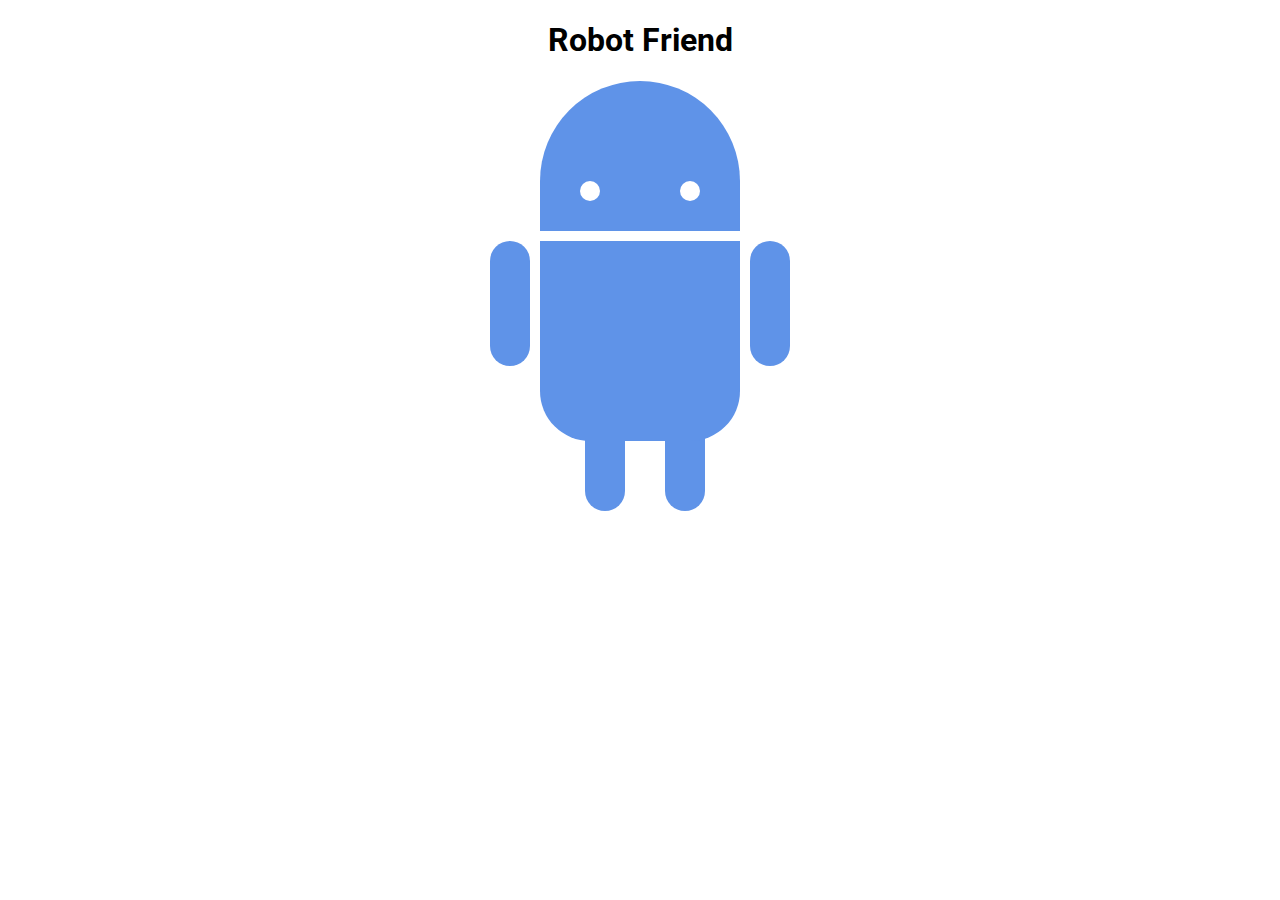
<file: 3-Robot Project/index.html>
<!DOCTYPE html>
<html>
<head>
	<title>RoboPage</title>
	<link rel="stylesheet" type="text/css" href="style.css">
	<link href="https://fonts.googleapis.com/css?family=Roboto" rel="stylesheet">
</head>
<body>
	<h1>Robot Friend</h1>
	<div class="robots">
		<div class="android"> 
			<div class="head"> 
				<div class="eyes"> 
					<div class="left_eye"></div> 
					<div class="right_eye"></div>
				</div> 
			</div> 
			<div class="upper_body"> 
				<div class="left_arm"></div> 
				<div class="torso"></div> 
				<div class="right_arm"></div> 
			</div> 
			<div class="lower_body"> 
				<div class="left_leg"></div> 
				<div class="right_leg"></div> 
			</div> 
		</div>
	</div>
</body>
</html>
</file>
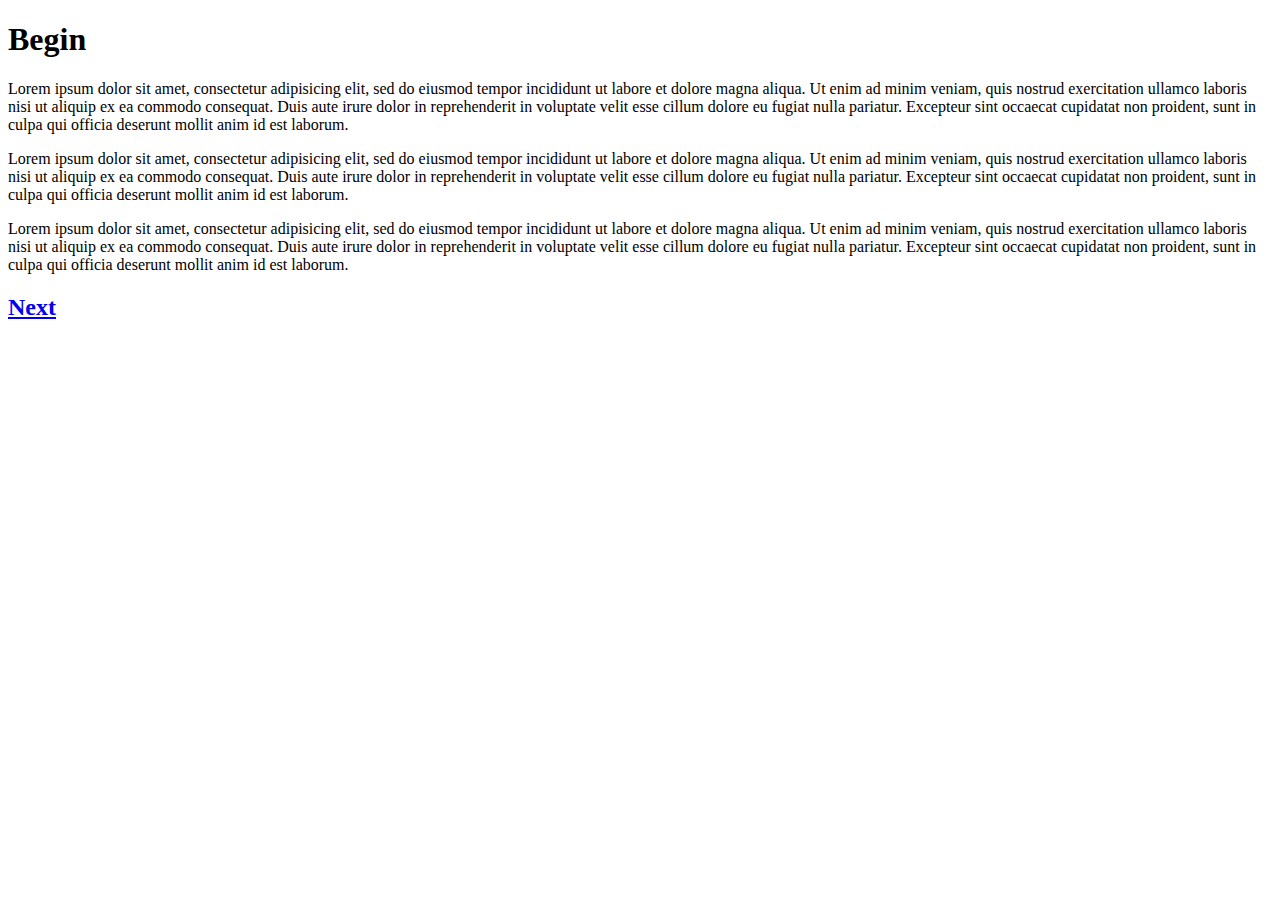
<file: FIRST WEBSITE/index.html>
<!DOCTYPE html>
<html>
<head>
	<title>My New Website</title>
</head>

<body>
	<h1> Begin </h1>
	<p>Lorem ipsum dolor sit amet, consectetur adipisicing elit, sed do eiusmod
		tempor incididunt ut labore et dolore magna aliqua. Ut enim ad minim veniam,
		quis nostrud exercitation ullamco laboris nisi ut aliquip ex ea commodo
		consequat. Duis aute irure dolor in reprehenderit in voluptate velit esse
		cillum dolore eu fugiat nulla pariatur. Excepteur sint occaecat cupidatat non
		proident, sunt in culpa qui officia deserunt mollit anim id est laborum.</p>
		<p>Lorem ipsum dolor sit amet, consectetur adipisicing elit, sed do eiusmod
		tempor incididunt ut labore et dolore magna aliqua. Ut enim ad minim veniam,
		quis nostrud exercitation ullamco laboris nisi ut aliquip ex ea commodo
		consequat. Duis aute irure dolor in reprehenderit in voluptate velit esse
		cillum dolore eu fugiat nulla pariatur. Excepteur sint occaecat cupidatat non
		proident, sunt in culpa qui officia deserunt mollit anim id est laborum.</p>
		<p>Lorem ipsum dolor sit amet, consectetur adipisicing elit, sed do eiusmod
		tempor incididunt ut labore et dolore magna aliqua. Ut enim ad minim veniam,
		quis nostrud exercitation ullamco laboris nisi ut aliquip ex ea commodo
		consequat. Duis aute irure dolor in reprehenderit in voluptate velit esse
		cillum dolore eu fugiat nulla pariatur. Excepteur sint occaecat cupidatat non
		proident, sunt in culpa qui officia deserunt mollit anim id est laborum.</p>

		<a href="Page1.html"> <h2>Next</h2>

</body>
</html>
</file>
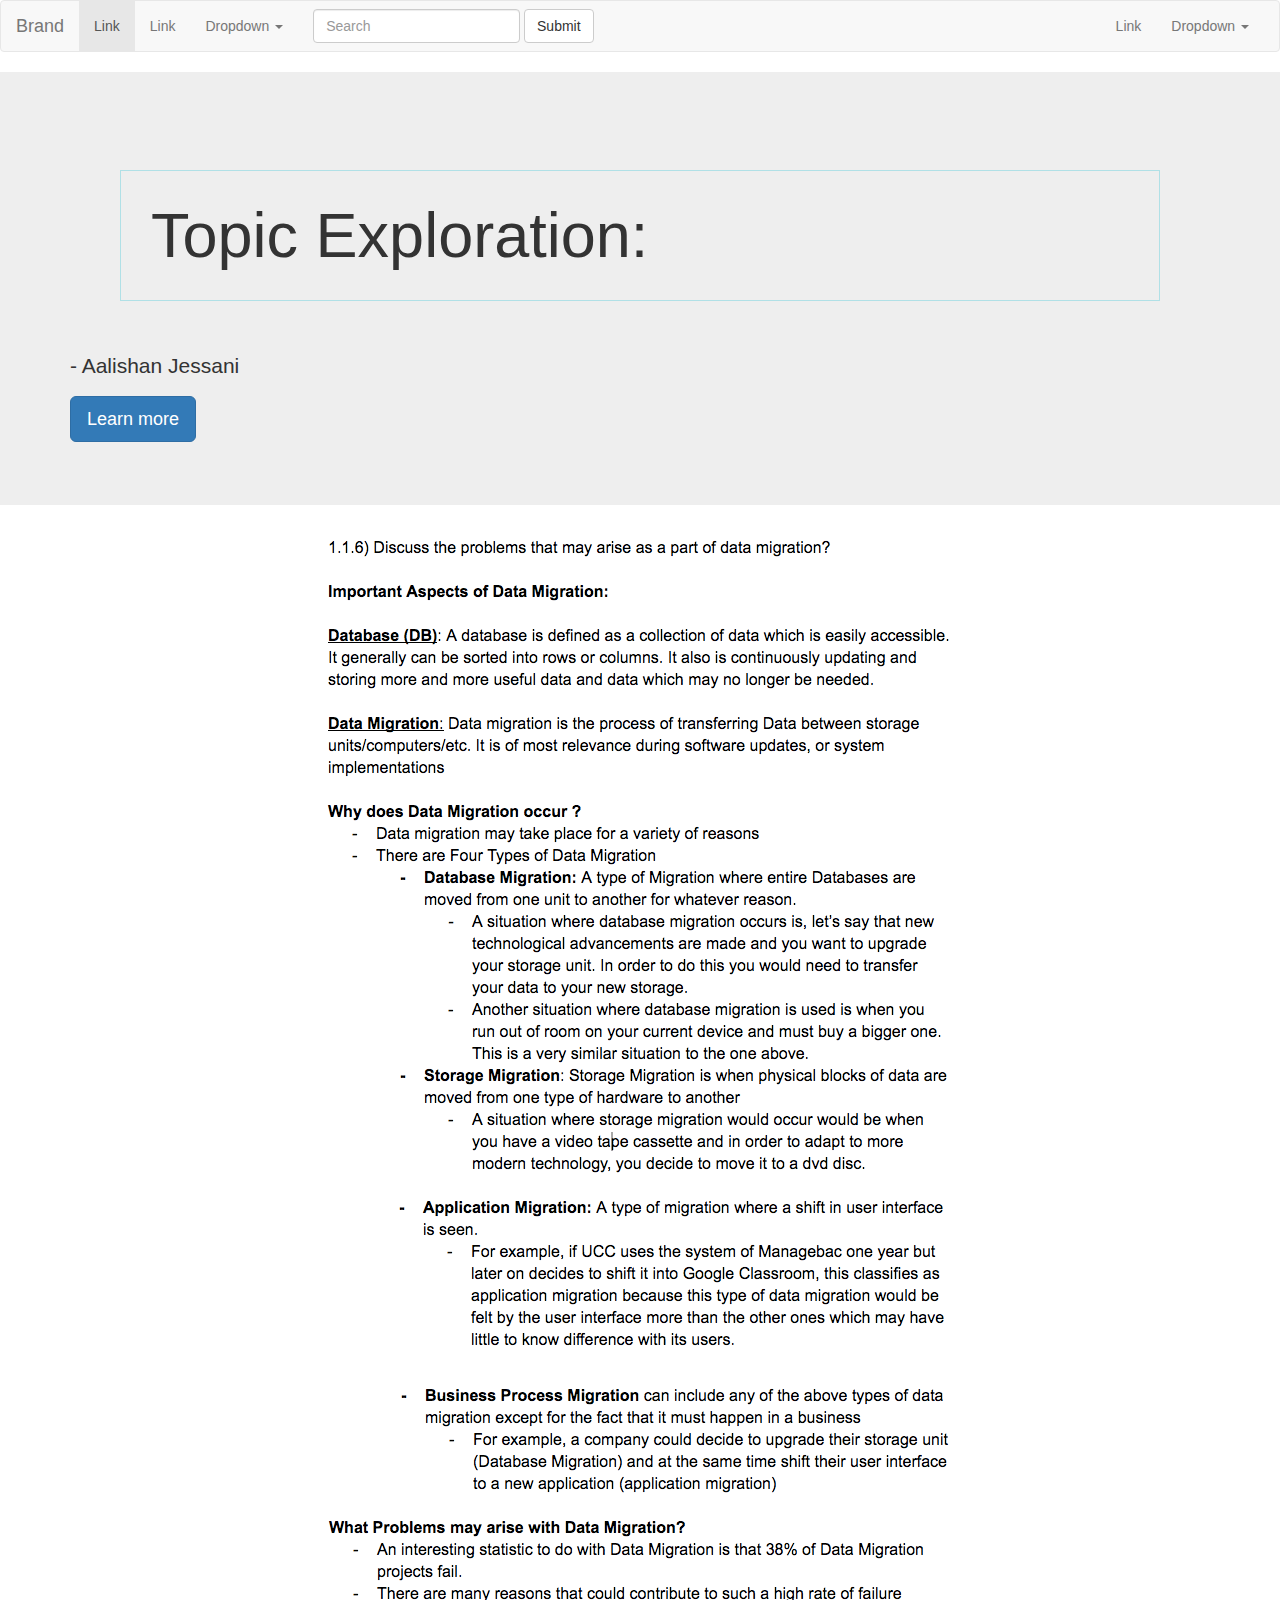
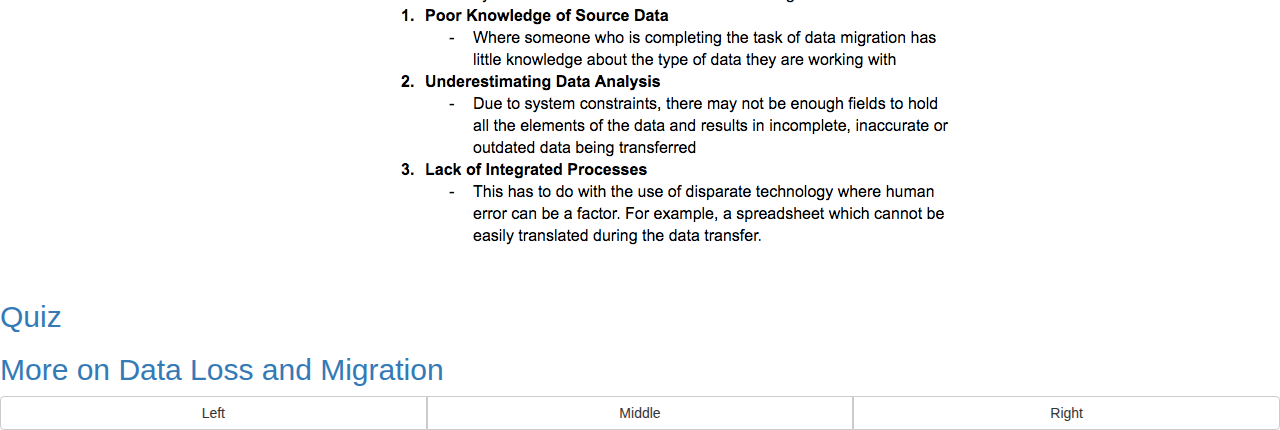
<file: Topic Exploration (With Bootstrap)/index.html>
<!DOCTYPE html>
<html>
<head>
  <title>Topic Exploration Project</title>
  <!-- Latest compiled and minified CSS -->
<link rel="stylesheet" href="https://maxcdn.bootstrapcdn.com/bootstrap/3.3.7/css/bootstrap.min.css" integrity="sha384-BVYiiSIFeK1dGmJRAkycuHAHRg32OmUcww7on3RYdg4Va+PmSTsz/K68vbdEjh4u" crossorigin="anonymous">

<link rel="stylesheet" type="text/css" href="style.css">
</head>
<body>

<nav class="navbar navbar-default">
  <div class="container-fluid">
    <!-- Brand and toggle get grouped for better mobile display -->
    <div class="navbar-header">
      <button type="button" class="navbar-toggle collapsed" data-toggle="collapse" data-target="#bs-example-navbar-collapse-1" aria-expanded="false">
        <span class="sr-only">Toggle navigation</span>
        <span class="icon-bar"></span>
        <span class="icon-bar"></span>
        <span class="icon-bar"></span>
      </button>
      <a class="navbar-brand" href="#">Brand</a>
    </div>

    <!-- Collect the nav links, forms, and other content for toggling -->
    <div class="collapse navbar-collapse" id="bs-example-navbar-collapse-1">
      <ul class="nav navbar-nav">
        <li class="active"><a href="#">Link <span class="sr-only">(current)</span></a></li>
        <li><a href="#">Link</a></li>
        <li class="dropdown">
          <a href="#" class="dropdown-toggle" data-toggle="dropdown" role="button" aria-haspopup="true" aria-expanded="false">Dropdown <span class="caret"></span></a>
          <ul class="dropdown-menu">
            <li><a href="#">Red</a></li>
            <li><a href="#">Green</a></li>
            <li><a href="#">Blue</a></li>
            <li role="separator" class="divider"></li>
            <li><a href="#">Separated link</a></li>
            <li role="separator" class="divider"></li>
            <li><a href="#">One more separated link</a></li>
          </ul>
        </li>
      </ul>
      <form class="navbar-form navbar-left">
        <div class="form-group">
          <input type="text" class="form-control" placeholder="Search">
        </div>
        <button type="submit" class="btn btn-default">Submit</button>
      </form>
      <ul class="nav navbar-nav navbar-right">
        <li><a href="#">Link</a></li>
        <li class="dropdown">
          <a href="#" class="dropdown-toggle" data-toggle="dropdown" role="button" aria-haspopup="true" aria-expanded="false">Dropdown <span class="caret"></span></a>
          <ul class="dropdown-menu">
            <li><a href="#">Action</a></li>
            <li><a href="#">Another action</a></li>
            <li><a href="#">Something else here</a></li>
            <li role="separator" class="divider"></li>
            <li><a href="#">Separated link</a></li>
          </ul>
        </li>
      </ul>
    </div><!-- /.navbar-collapse -->
  </div><!-- /.container-fluid -->
</nav>

<div class="jumbotron">
  <div class="container">
    <h1>Topic Exploration:</h1>
    <p>- Aalishan Jessani</p>
    <p><a class="btn btn-primary btn-lg" href="#" role="button">Learn more</a></p>
  </div>
</div>

<img src="txt1.jpg" class="center">
<br>
<img src="txt2.jpg" class="center">
<br>
<img src="txt3.jpg" class="center">

<a href="quiz.html"><h2>Quiz</h2> </a>
<a href="index2.html"><h2>More on Data Loss and Migration</h2> </a>



<div class="btn-group btn-group-justified" role="group" aria-label="...">
  <div class="btn-group" role="group">
    <button type="button" class="btn btn-default">Left</button>
  </div>
  <div class="btn-group" role="group">
    <button type="button" class="btn btn-default">Middle</button>
  </div>
  <div class="btn-group" role="group">
    <button type="button" class="btn btn-default">Right</button>
  </div>
</div>

<!-- Latest compiled and minified JavaScript -->
<script src="https://code.jquery.com/jquery-3.3.1.slim.min.js" integrity="sha384-q8i/X+965DzO0rT7abK41JStQIAqVgRVzpbzo5smXKp4YfRvH+8abtTE1Pi6jizo" crossorigin="anonymous"></script>
<script src="https://cdnjs.cloudflare.com/ajax/libs/popper.js/1.14.3/umd/popper.min.js" integrity="sha384-ZMP7rVo3mIykV+2+9J3UJ46jBk0WLaUAdn689aCwoqbBJiSnjAK/l8WvCWPIPm49" crossorigin="anonymous"></script>
<script src="https://stackpath.bootstrapcdn.com/bootstrap/4.1.3/js/bootstrap.min.js" integrity="sha384-ChfqqxuZUCnJSK3+MXmPNIyE6ZbWh2IMqE241rYiqJxyMiZ6OW/JmZQ5stwEULTy" crossorigin="anonymous"></script>

</body>
</html>
</file>
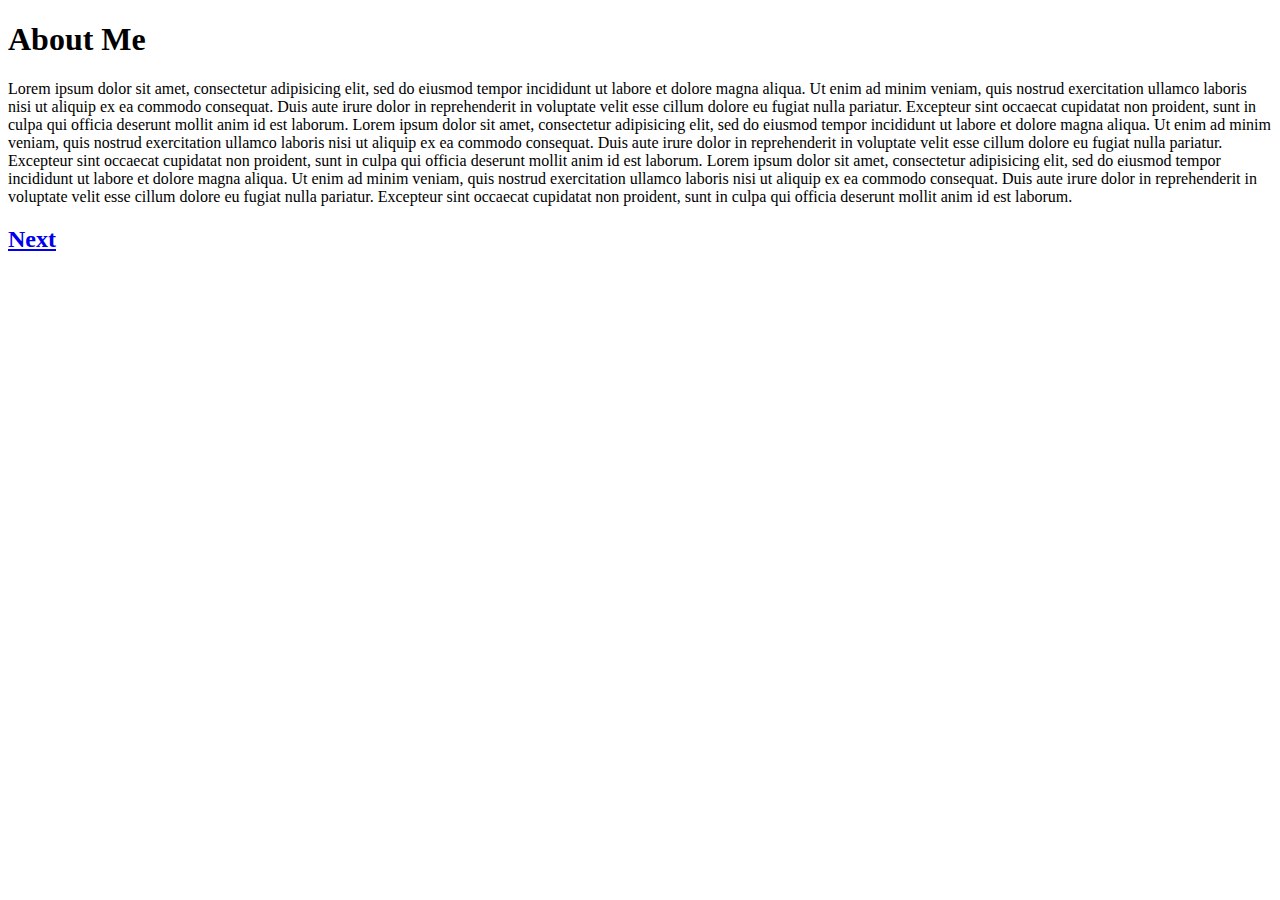
<file: FIRST WEBSITE/Page1.html>
<!DOCTYPE html>
<html>
<head>
	<title></title>
</head>
<body>
	<h1> About Me </h1>
	<p1>Lorem ipsum dolor sit amet, consectetur adipisicing elit, sed do eiusmod
	tempor incididunt ut labore et dolore magna aliqua. Ut enim ad minim veniam,
	quis nostrud exercitation ullamco laboris nisi ut aliquip ex ea commodo
	consequat. Duis aute irure dolor in reprehenderit in voluptate velit esse
	cillum dolore eu fugiat nulla pariatur. Excepteur sint occaecat cupidatat non
	proident, sunt in culpa qui officia deserunt mollit anim id est laborum.</p1>
	<p2>Lorem ipsum dolor sit amet, consectetur adipisicing elit, sed do eiusmod
	tempor incididunt ut labore et dolore magna aliqua. Ut enim ad minim veniam,
	quis nostrud exercitation ullamco laboris nisi ut aliquip ex ea commodo
	consequat. Duis aute irure dolor in reprehenderit in voluptate velit esse
	cillum dolore eu fugiat nulla pariatur. Excepteur sint occaecat cupidatat non
	proident, sunt in culpa qui officia deserunt mollit anim id est laborum.</p2>
	<p3>Lorem ipsum dolor sit amet, consectetur adipisicing elit, sed do eiusmod
	tempor incididunt ut labore et dolore magna aliqua. Ut enim ad minim veniam,
	quis nostrud exercitation ullamco laboris nisi ut aliquip ex ea commodo
	consequat. Duis aute irure dolor in reprehenderit in voluptate velit esse
	cillum dolore eu fugiat nulla pariatur. Excepteur sint occaecat cupidatat non
	proident, sunt in culpa qui officia deserunt mollit anim id est laborum.</p3>

	<a href="Page2.html"> <h2>Next</h2>

</body>
</html>
</file>
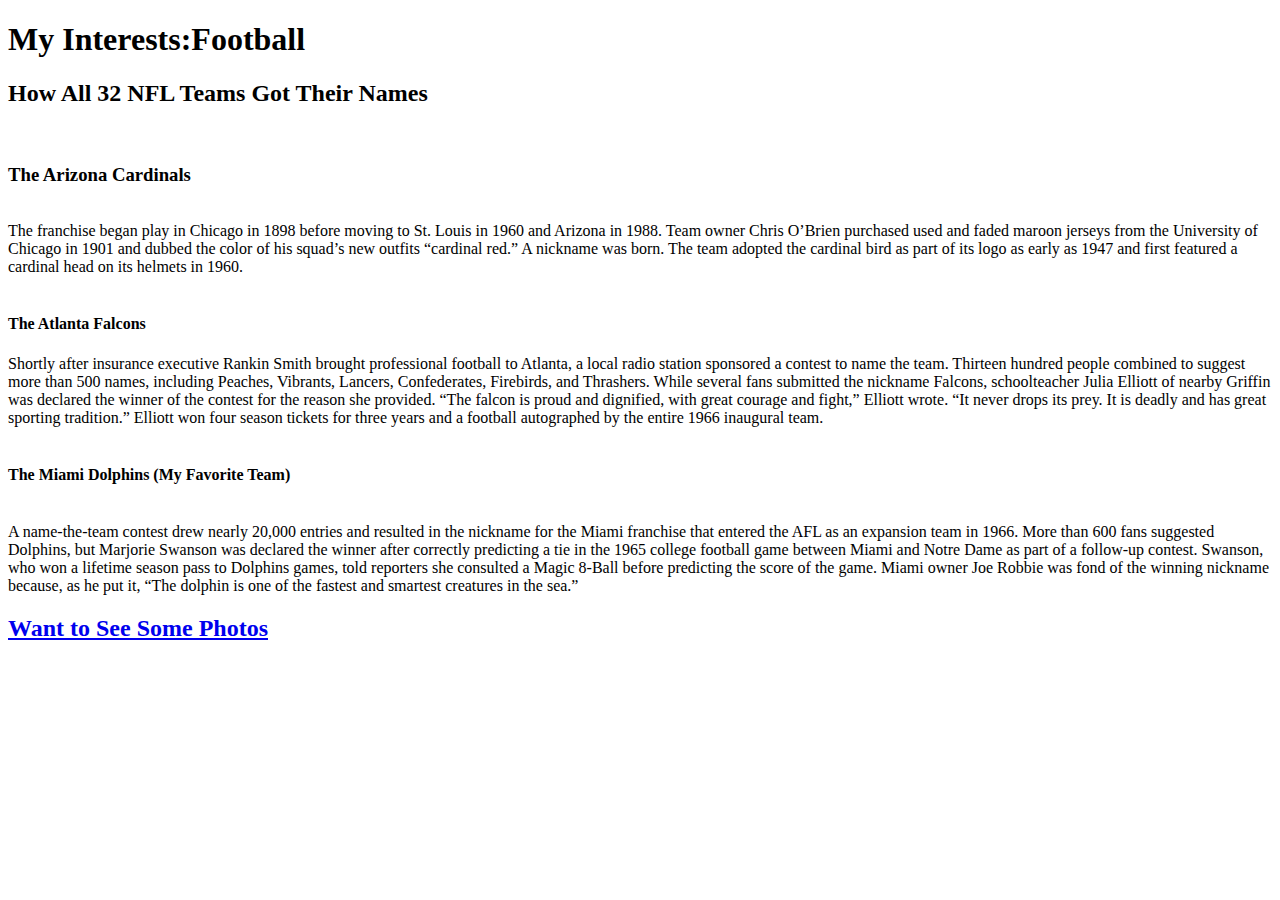
<file: FIRST WEBSITE/Page2.html>
<!DOCTYPE html>
<html>
<head>
	<title></title>
</head>
<body>
	<h1>My Interests:Football</h1>
	<h2>How All 32 NFL Teams Got Their Names</h2>
	<br>
	<h3>The Arizona Cardinals </h3>
	<br>
	<p1>The franchise began play in Chicago in 1898 before moving to St. Louis in 1960 and Arizona in 1988. Team owner Chris O’Brien purchased used and faded maroon jerseys from the University of Chicago in 1901 and dubbed the color of his squad’s new outfits “cardinal red.” A nickname was born. The team adopted the cardinal bird as part of its logo as early as 1947 and first featured a cardinal head on its helmets in 1960.</p1>
	<br>
	<br>
	<h4>The Atlanta Falcons</h4>
	<p2>Shortly after insurance executive Rankin Smith brought professional football to Atlanta, a local radio station sponsored a contest to name the team. Thirteen hundred people combined to suggest more than 500 names, including Peaches, Vibrants, Lancers, Confederates, Firebirds, and Thrashers. While several fans submitted the nickname Falcons, schoolteacher Julia Elliott of nearby Griffin was declared the winner of the contest for the reason she provided. “The falcon is proud and dignified, with great courage and fight,” Elliott wrote. “It never drops its prey. It is deadly and has great sporting tradition.” Elliott won four season tickets for three years and a football autographed by the entire 1966 inaugural team.</p2>
	<br>
	<br>
	<h4>The Miami Dolphins (My Favorite Team)</h4>
	<br>
	<p3>A name-the-team contest drew nearly 20,000 entries and resulted in the nickname for the Miami franchise that entered the AFL as an expansion team in 1966. More than 600 fans suggested Dolphins, but Marjorie Swanson was declared the winner after correctly predicting a tie in the 1965 college football game between Miami and Notre Dame as part of a follow-up contest. Swanson, who won a lifetime season pass to Dolphins games, told reporters she consulted a Magic 8-Ball before predicting the score of the game. Miami owner Joe Robbie was fond of the winning nickname because, as he put it, “The dolphin is one of the fastest and smartest creatures in the sea.”</p3>
	<br>
	<a href="FootballPics.html"> <h2>Want to See Some Photos</h2>
</body>
</html>
</file>
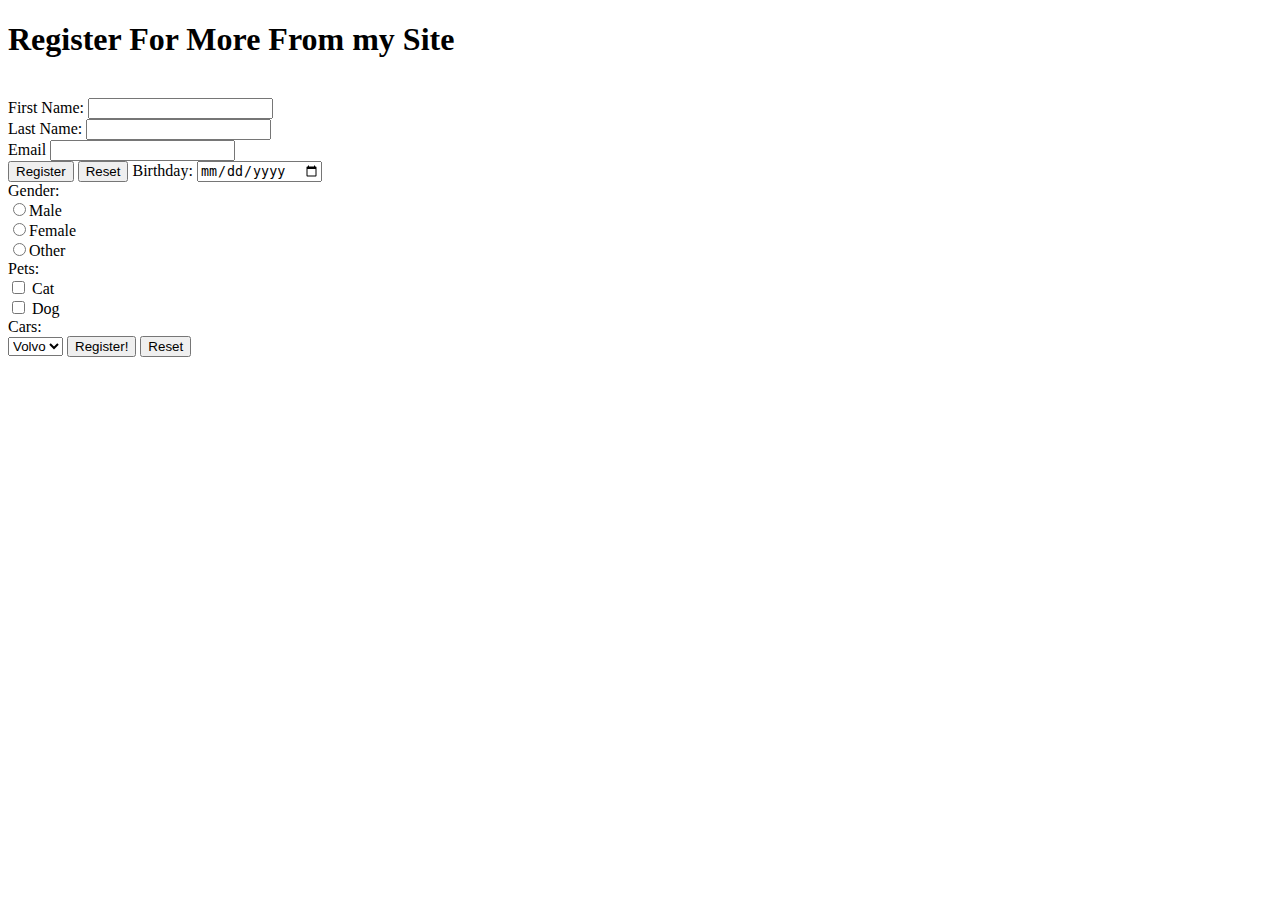
<file: FIRST WEBSITE/register.html>
<!DOCTYPE html>
<html>
<head>
	<title></title>
</head>
<body>
	<h1>Register For More From my Site</h1><br>
	<form>
	First Name: <input type="text"> <br>
	Last Name: <input type="text"><br>
	Email <input type="Email" required><br>
	<input type="submit" value="Register">
	<input type="reset">
	Birthday: <input type="date"><br>
	Gender: <br>
	<input type="radio" name="Gender">Male<br>
	<input type="radio" name="Gender">Female<br>
	<input type="radio" name="Gender">Other<br>
	Pets: <br>
	<input type="checkbox"> Cat<br>
	<input type="checkbox"> Dog<br>
	Cars: <br>
	<select>
		<option value="volvo">Volvo</option>
		<option value="audi">Audi</option>
		<option value="Tesla">Tesla</option>
	</select>
	<input type="submit" value="Register!">
	<input type="reset">
	</form>
</body>
</html>
</file>
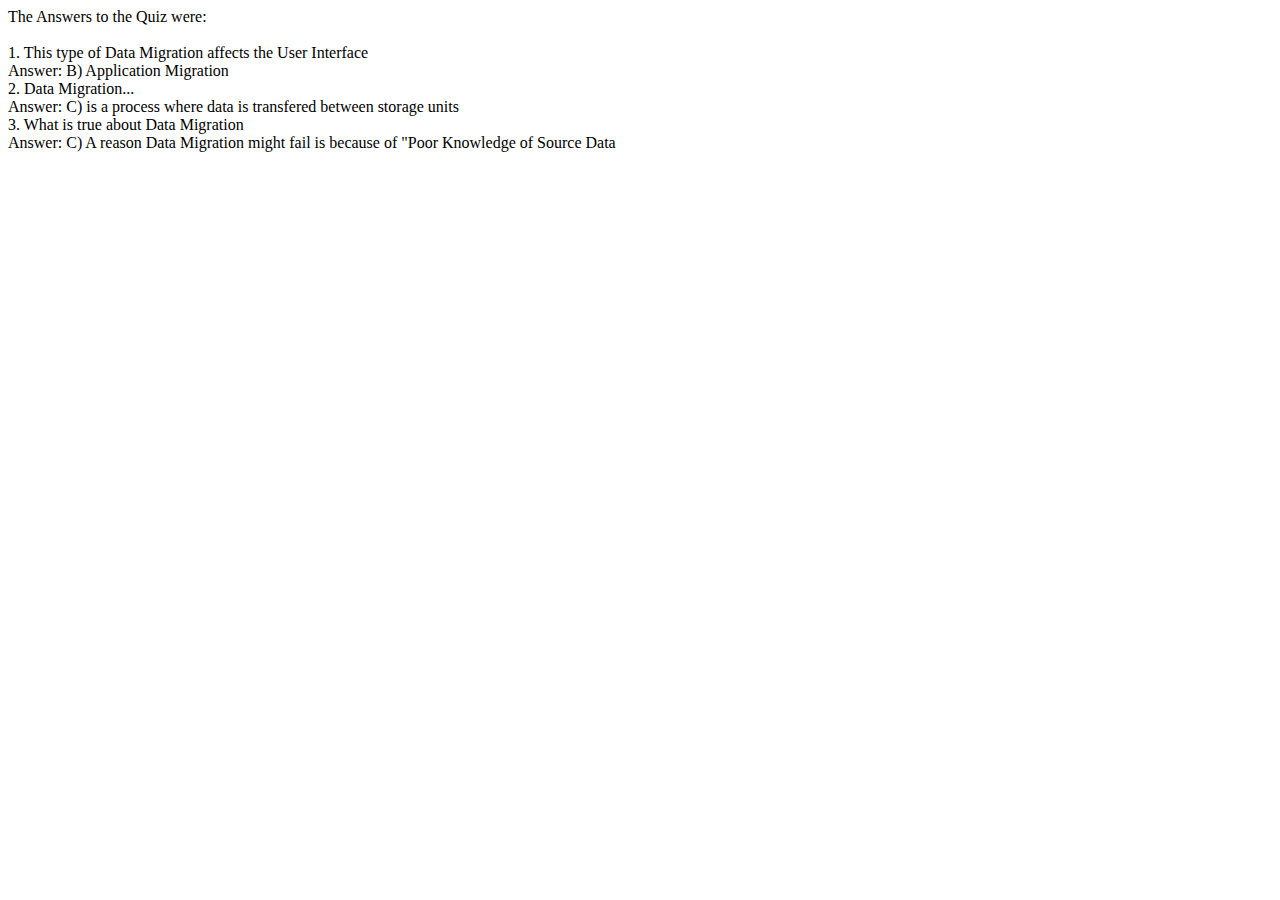
<file: Topic Exploration (With Bootstrap)/answers.html>
<!DOCTYPE html>
<html>
<head>
	<title></title>
</head>
<body>

	The Answers to the Quiz were:
	<br>
	<br>
	1. This type of Data Migration affects the User Interface
	<br>
	Answer: B) Application Migration
	<br>
	2. Data Migration...
	<br>
	Answer: C) is a process where data is transfered between storage units
	<br>
	3. What is true about Data Migration
	<br>
	Answer: C) A reason Data Migration might fail is because of "Poor Knowledge of Source Data


</body>
</html>
</file>
<file: 3-Robot Project/style.css>
h1 {
	text-align: center;
	font-family: 'Roboto', sans-serif;
}

.robots {
	flex-wrap: wrap;
	display: flex;
	justify-content: center;
}

.head, 
.left_arm, 
.torso, 
.right_arm, 
.left_leg, 
.right_leg {
	 background-color: #5f93e8;
}

.head { 
	width: 200px; 
	margin: 0 auto; 
	height: 150px; 
	border-radius: 200px 200px 0 0; 
	margin-bottom: 10px;
} 

.eyes {
	display: flex
}

.head:hover {
	width: 300px;
    transition: 1s ease-in-out;
}

.upper_body { 
	width: 300px; 
	height: 150px;
	display: flex; 
} 

.upper_body:hover {
	width: 400px;
	transition: 1s ;
}

.left_arm, .right_arm { 
	width: 40px; 
	height: 125px;
	border-radius: 100px; 
} 

.left_arm { 
	margin-right: 10px; 
} 

.right_arm { 
	margin-left: 10px; 
} 

.torso { 
	width: 200px; 
	height: 200px;
	border-radius: 0 0 50px 50px; 
} 

.lower_body { 
	width: 200px; 
	height: 200px;
	/* This is another useful property. Hmm what do you think it does?*/
	margin: 0 auto;

} 

.left_leg, .right_leg { 
	width: 40px; 
	height: 120px;
	border-radius: 0 0 100px 100px; 
} 

.left_leg { 
	margin-left: 45px; 
} 

.left_leg:hover {
	-webkit-transform: rotate(20deg);
    -moz-transform: rotate(20deg);
    -o-transform: rotate(20deg);
    -ms-transform: rotate(20deg);
    transform: rotate(20deg);
}

.right_leg { 
	margin-left: 125px; 
	margin-top: -120px;
}

.left_eye, .right_eye { 
	width: 20px; 
	height: 20px; 
	border-radius: 15px; 
	background-color: white;  
} 

.left_eye { 
	/* These properties are new and you haven't encountered
	in this course. Check out CSS Tricks to see what it does! */
	position: relative; 
	top: 100px; 
	left: 40px; 
} 

.right_eye { 
	position: relative; 
	top: 100px; 
	left: 120px; 
}
</file>
<file: Topic Exploration (With Bootstrap)/style.css>
h1 {
	color: blue;
	border: 1px solid powderblue;
	padding: 30px;
	margin: 50px;
}


.btn-default{
	background-color: white;
}

.btn-default:hover{
	background-color: green;
}

.center {
    display: block;
    margin-left: auto;
    margin-right: auto;
}
</file>
